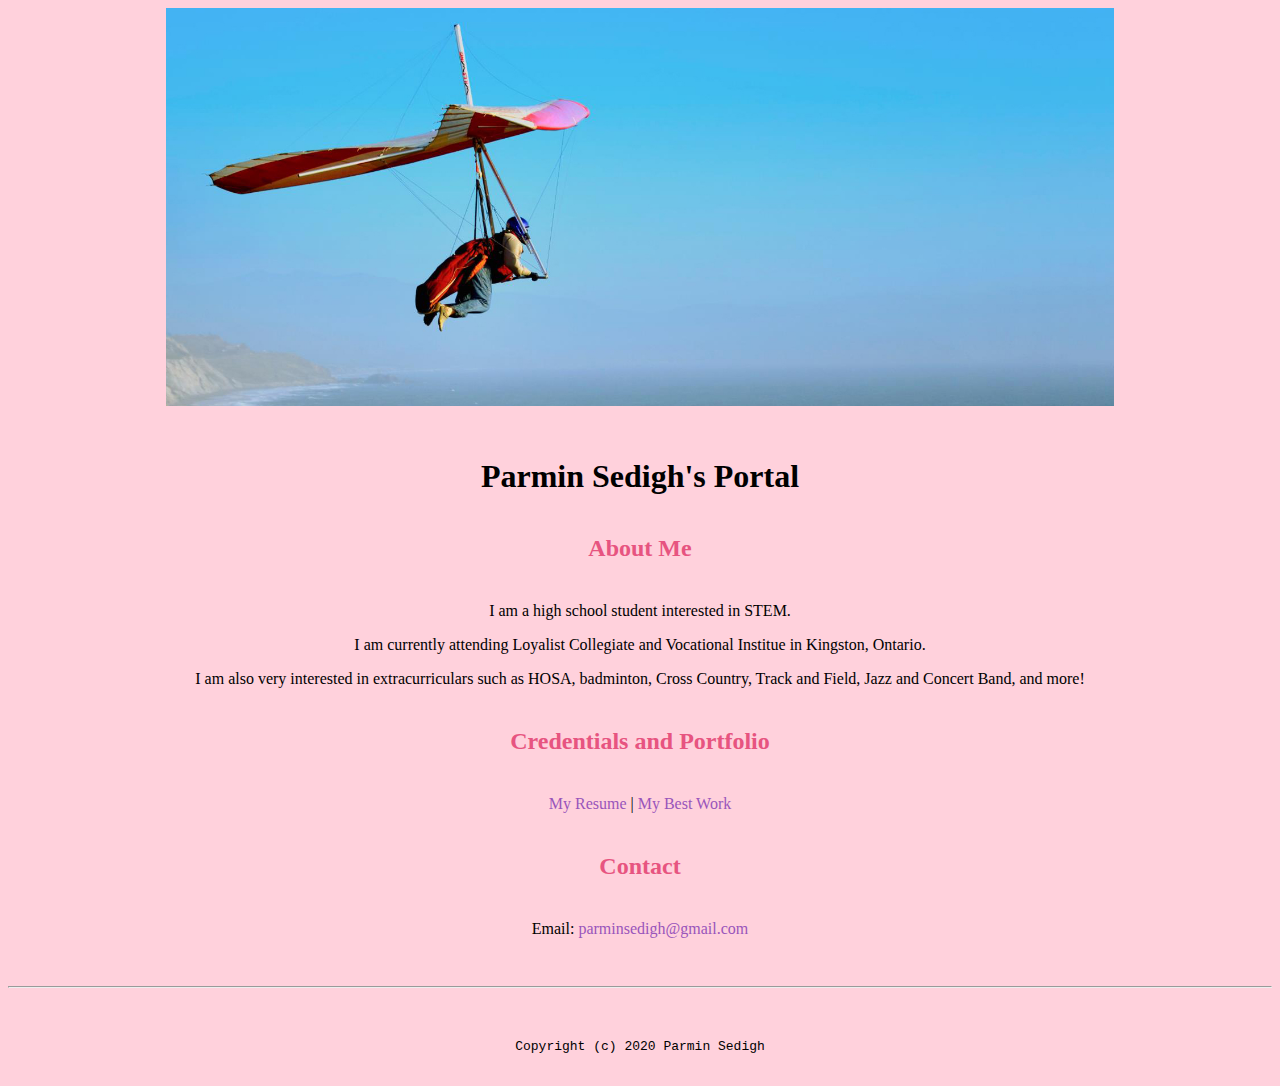
<file: index.html>
<!doctype html>

<!-- this is a comment for human! -->

<html lang="en">

  <header>
    <title>Parmin Sedigh's Portal</title>
    <link rel="stylesheet" href="css/master.css">
    <link rel="shortcut" href="favicon.ico" type="image/x-icon">
    <link rel="FaviconIcon" href="favicon.ico" type="image/x-icon">
    <meta name="viewport" content="width=device-width, initial-scale=1, shrink-to-fit=no">
    <meta name="name" content="Parmin Sedigh's Portal">
    <meta name="robots" content="noindex, nofollow">
  </header>

  <body>
    <img src="images/banner.jpg" width="75%" alt="banner">
    <h1>Parmin Sedigh's Portal</h1>
    <h2>About Me</h2>
    <p>I am a high school student interested in STEM.</p>
    <p>I am currently attending Loyalist Collegiate and Vocational Institue in Kingston, Ontario. </p>
    <p>I am also very interested in extracurriculars such as HOSA, badminton, Cross Country, Track and Field, Jazz and Concert Band, and more!</p>
    <h2>Credentials and Portfolio</h2>

    <p><a href="resume.html">My Resume</a> | <a href="https://github.com/parminsedigh">My Best Work</a></p>
    <h2>Contact</h2>

    <p>Email: <a href="mailto:parminsedigh@gmail.com">parminsedigh@gmail.com</a></p>
  </body>

  <footer>
    <hr>
    <code>Copyright (c) 2020 Parmin Sedigh</code>
    </hr>
  </footer>

</html>
</file>
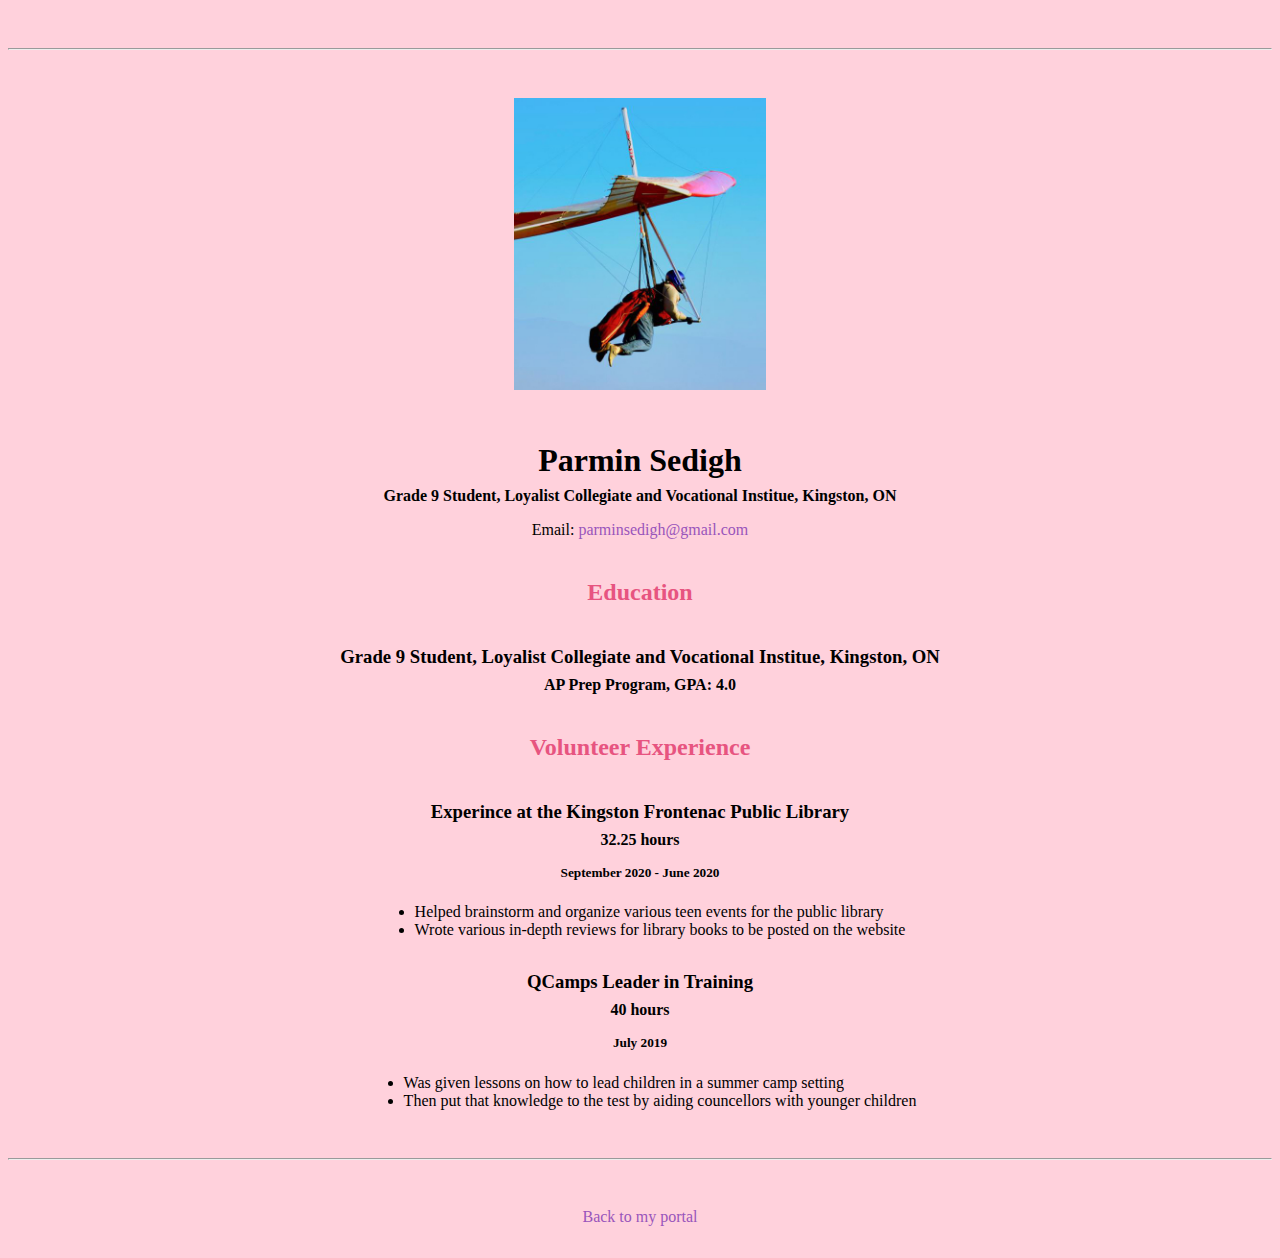
<file: resume.html>
<!doctype html>

<!-- this is a comment for human! -->

<html lang="en">

  <header>
    <title>Parmin Sedigh's Resume</title>
    <link rel="stylesheet" href="css/master.css">
    <link rel="shortcut" href="favicon.ico" type="image/x-icon">
    <link rel="FaviconIcon" href="favicon.ico" type="image/x-icon">
    <meta name="viewport" content="width=device-width, initial-scale=1, shrink-to-fit=no">
    <meta name="name" content="Parmin Sedigh's Portal">
    <meta name="robots" content="noindex, nofollow">
  </header>

  <body>
    <hr>

    <img src="images/headshot.jpg" alt="Harrison Kong's headshot" width="20%">

    <h1>Parmin Sedigh</h1>
    <h4>Grade 9 Student, Loyalist Collegiate and Vocational Institue, Kingston, ON</h4>

    <p>Email: <a href="mailto:parminsedigh@gmail.com" target="_blank">parminsedigh@gmail.com</a></p>
    <!-- don't post physical address, personal phone number or other personal information on the web! -->

    <h2>Education</h2>

    <h3>Grade 9 Student, Loyalist Collegiate and Vocational Institue, Kingston, ON</h3>
    <h4>AP Prep Program, GPA: 4.0</h4>

    <h2>Volunteer Experience</h2>

    <h3>Experince at the Kingston Frontenac Public Library</h3>
    <h4>32.25 hours</h4>
    <h5>September 2020 - June 2020</h5>
      <ul>
        <li>Helped brainstorm and organize various teen events for the public library</li>
        <li>Wrote various in-depth reviews for library books to be posted on the website</li>
      </ul>

    <h3>QCamps Leader in Training</h3>
    <h4>40 hours</h4>
    <h5>July 2019</h5>
      <ul>
        <li>Was given lessons on how to lead children in a summer camp setting</li>
        <li>Then put that knowledge to the test by aiding councellors with younger children</li>
      </ul>
  </body>

  <footer>
  <hr>
  <p><a href="index.html">Back to my portal</a><p>
  </footer>

</html>
</file>
<file: css/master.css>
/* Cascading stylesheet for the website */

/* Text inside these asterisks and slashes are comments for human */

  a {
    color: #9955bb;/* set the text color to blue here */
    text-decoration: none; /* This means we do not want hyperlinks to be underlined */
  }

  a:hover {
    color: #e75480;/* set the text color to red here */
    text-decoration: none; /* This means we do not want hyperlinks to be underlined */
  }

  body {
    background-color: #ffd1dc; /* set the background color here */
    color: black; /* set the text color to black here */
    font-family: Garamond, serif;/* set the font here */
    text-align: center; /* set the text alignment here */
   }

  footer {
    margin-top: 2rem;
    margin-bottom: 2rem;
  }

  h1 {
    margin-bottom: 0.5rem;
    margin-top: 3rem;
   }

  h2 {
    color: #e75480;
    margin-top: 2.5rem;/* set the text color of to #075AAB here */
    margin-bottom: 2.5rem;/* set both the bottom margin and top margin to 2.5rem here */
   }

  h3 {
    margin-bottom: 0;
    margin-top: 2rem;
  }

  h4 {
    margin-bottom: 1rem;
    margin-top: 0.5rem;
  }

  h5 {
    margin-top: 0.5rem;
  }

  hr {
    margin-bottom: 3rem;
    margin-top: 3rem;
  }

  /* this controls how the bullet points in the resume page looks */
  ul {
    display: table;
    margin: 0 auto;
    text-align: left;
  }
</file>
